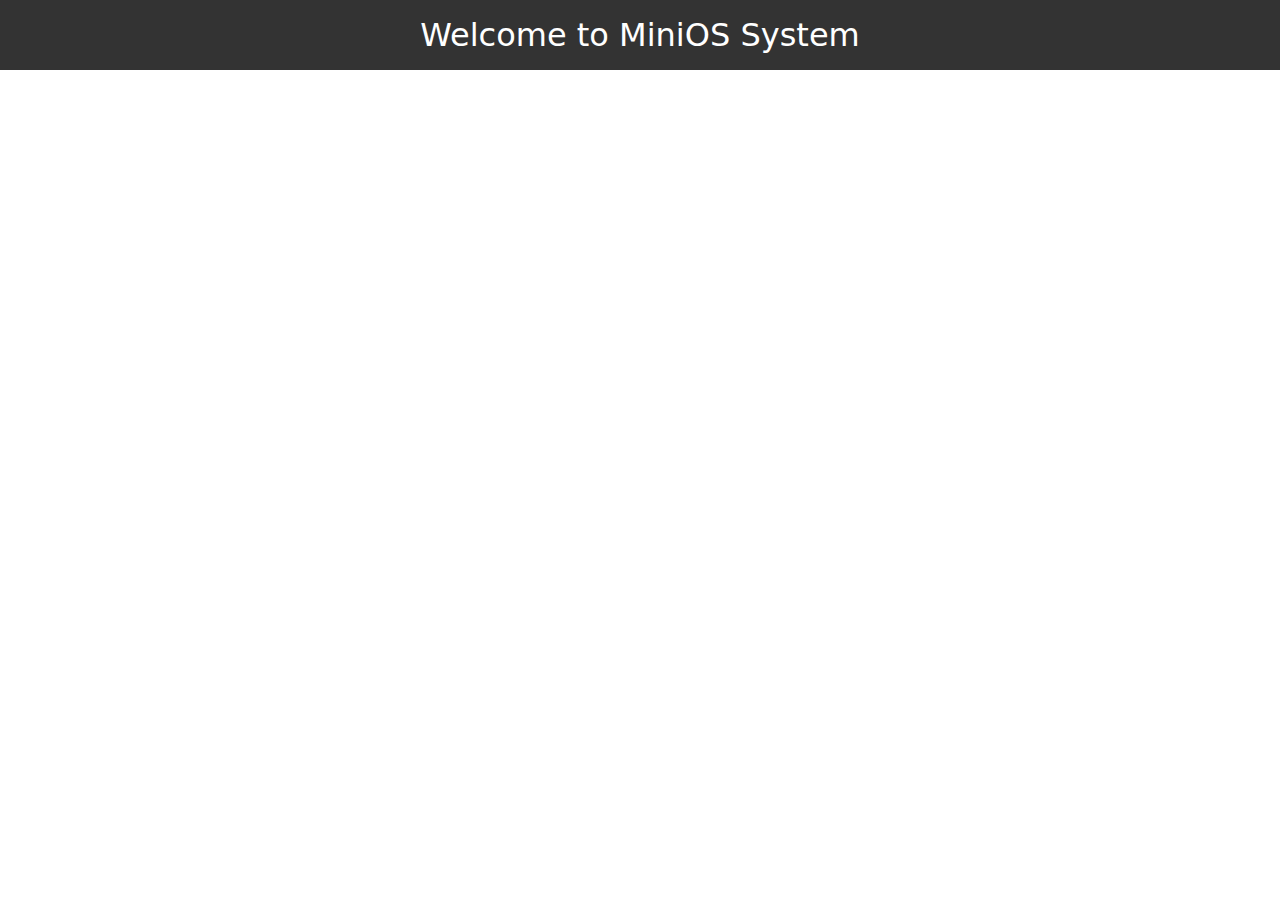
<file: index.html>
<!DOCTYPE html>
<html lang="en">
<head>
    <meta charset="UTF-8">
    <meta name="viewport" content="width=device-width, initial-scale=1.0">
    <title>MiniOS</title>
    <link rel="stylesheet" href="./styles/main.css">
</head>
<body>
    <header class="header">
        <h1 class="header__welcome-text">Welcome to MiniOS System</h1>
    </header>
</body>
</html>
</file>
<file: styles/main.css>
*{
    margin: 0;
    padding: 0;
    box-sizing: border-box;
    font-family: system-ui, -apple-system, BlinkMacSystemFont, 'Segoe UI', Roboto, Oxygen, Ubuntu, Cantarell, 'Open Sans', 'Helvetica Neue', sans-serif;
}

.header{
    display: inline-flex;
    justify-content: center;
    align-items: center;
    width: 100vw;
    height: 70px;
    background-color: #333;
}

.header__welcome-text{
    color: white;
    font-weight: lighter;
}

.container{
    width: 100vw;
    height: 90vh;
    display: grid;
    grid-template-columns: 1fr;
    grid-template-rows: 20% 85% 10%;
    gap: 50px;
}

.container__menu{
    width: 100%;
    gap: 20px;
    display: flex;
    justify-content: center;
    align-items: center;
}

.container__title-menu{
    font-size:25px;
}

.container__select{
    text-align: center;
    width: 20%;
    height: 25px;
    margin: 7.5px 0px;
}

.container__iframe{
    width: 100vw;
    height: 100%;
    display: flex;
    justify-content: center;
    align-self: center;
}

.container__preview-app{
    width: 80%;
    height: 100%;
}

.footer{
    display: flex;
    justify-content: center;
    text-align: center;
}
</file>
